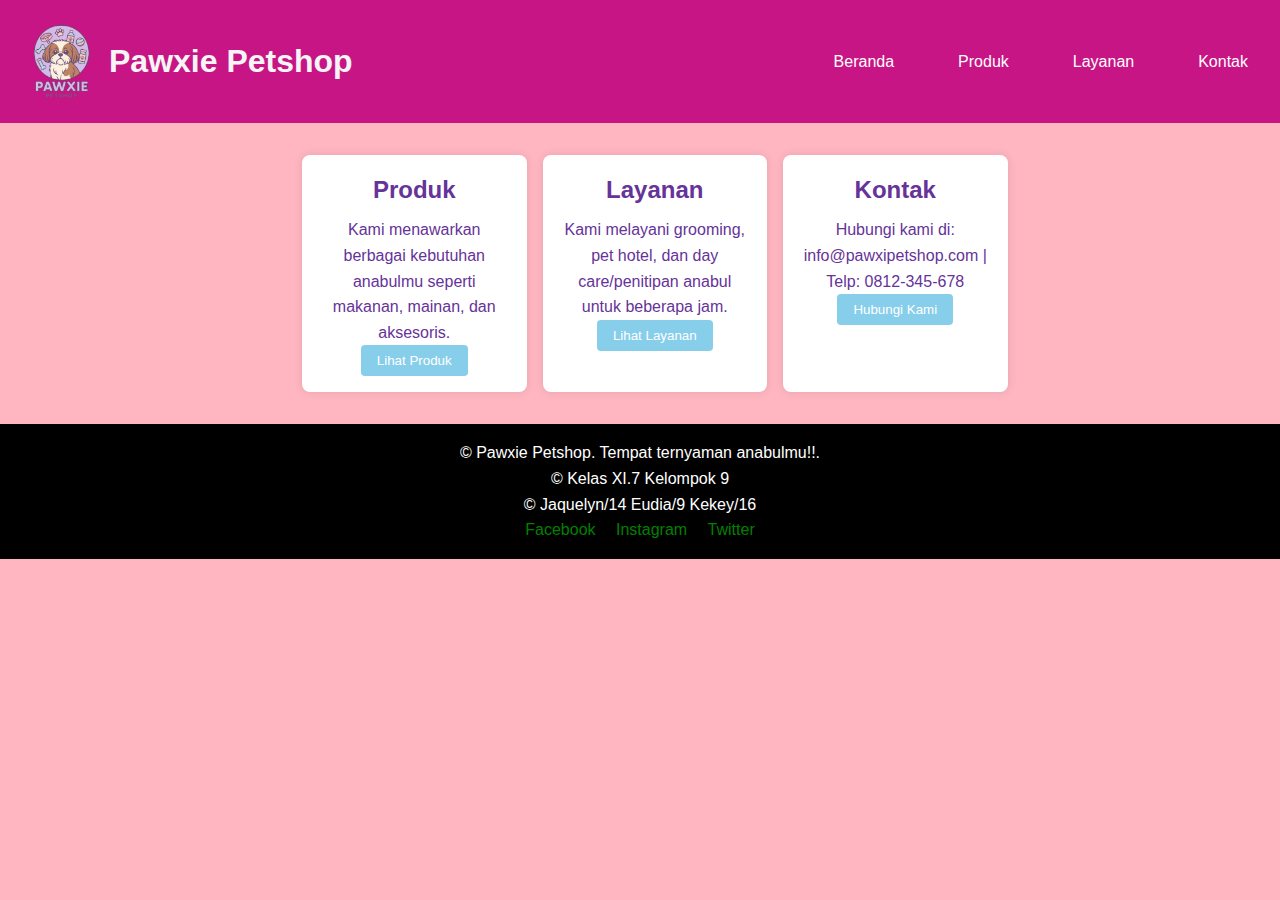
<file: index.html>
<!DOCTYPE html>
<html lang="id">
<head>
    <meta charset="UTF-8">
    <meta name="viewport" content="width=device-width, initial-scale=1.0">
    <title>Pawxie Petshop</title>
    <!-- Link ke file CSS eksternal -->
    <link rel="stylesheet" href="pawxie.css">
</head>
<body>
    <header>
        <!-- Logo perusahaan: Menampilkan gambar logo di header -->
        <div class="logo">
            <img src="logoo.png" alt="Pawxie Petshop">
            <h1>Pawxie Petshop</h1>
        </div>
        <!-- Navigasi: Menu utama untuk navigasi antar halaman -->
        <nav>
            <ul>
                <li><a href="beranda.html">Beranda</a></li>
                <li><a href="produk.html">Produk</a></li>
                <li><a href="layanan.html">Layanan</a></li>
                <li><a href="Kontak.html">Kontak</a></li>
            </ul>
            <!-- Tombol toggle untuk menu mobile: Menggunakan JavaScript untuk toggle visibilitas -->
            <button id="menu-toggle">☰</button>
        </nav>
    </header>

    <!-- Bagian utama dengan 4 kolom: Menggunakan grid untuk layout 4 kolom -->
    <main id="home">
        <section class="columns">
            <!-- Kolom 1: Produk -->
            <div class="column">
                <h2>Produk</h2>
                <p>Kami menawarkan berbagai kebutuhan anabulmu seperti makanan, mainan, dan aksesoris.</p>
                <button onclick="showAlert('Produk')">Lihat Produk</button>
            </div>
            <!-- Kolom 2: Layanan -->
            <div class="column">
                <h2>Layanan</h2>
                <p>Kami melayani grooming, pet hotel, dan day care/penitipan anabul untuk beberapa jam.</p>
                <button onclick="showAlert('Layanan')">Lihat Layanan</button>
            </div>
            <!-- Kolom 3: Kontak -->
            <div class="column">
                <h2>Kontak</h2>
                <p>Hubungi kami di: info@pawxipetshop.com | Telp: 0812-345-678</p>
                <button onclick="showAlert('Kontak')">Hubungi Kami</button>
            </div>
        </section>
    </main>

    <footer>
        <p>&copy; Pawxie Petshop. Tempat ternyaman anabulmu!!.</p>
        <p>&copy; Kelas XI.7 Kelompok 9 </p>
        <p>&copy; Jaquelyn/14 Eudia/9 Kekey/16 </p>
        <!-- Nama media sosial: Link ke akun media sosial perusahaan -->
        <div class="social-media">
            <a href="https://facebook.com/pawxipetshop" target="_blank">Facebook</a>
            <a href="https://instagram.com/pawxipetshop" target="_blank">Instagram</a>
            <a href="https://twitter.com/pawxipetshop" target="_blank">Twitter</a>
        </div>
    </footer>

    <!-- JavaScript internal: Digabungkan dalam file HTML untuk interaktivitas -->
    <script>
        // Fungsi untuk toggle menu navigasi: Menampilkan/menyembunyikan menu saat tombol toggle diklik (untuk mobile)
        document.getElementById('menu-toggle').addEventListener('click', function() {
            const nav = document.querySelector('nav ul');
            nav.classList.toggle('show');
        });

        // Fungsi showAlert: Menampilkan alert sederhana saat tombol di kolom diklik (untuk interaktivitas)
        function showAlert(section) {
            alert(`Anda mengklik bagian: ${section}. Fitur ini dapat dikembangkan lebih lanjut!`);
        }

        //JavaScript di gunakan untuk menambahkan interaktivitas dasar. Fungsi showAlert bisa diganti dengan navigasi ke halaman lain.
    </script>
</body>
</html>
</file>
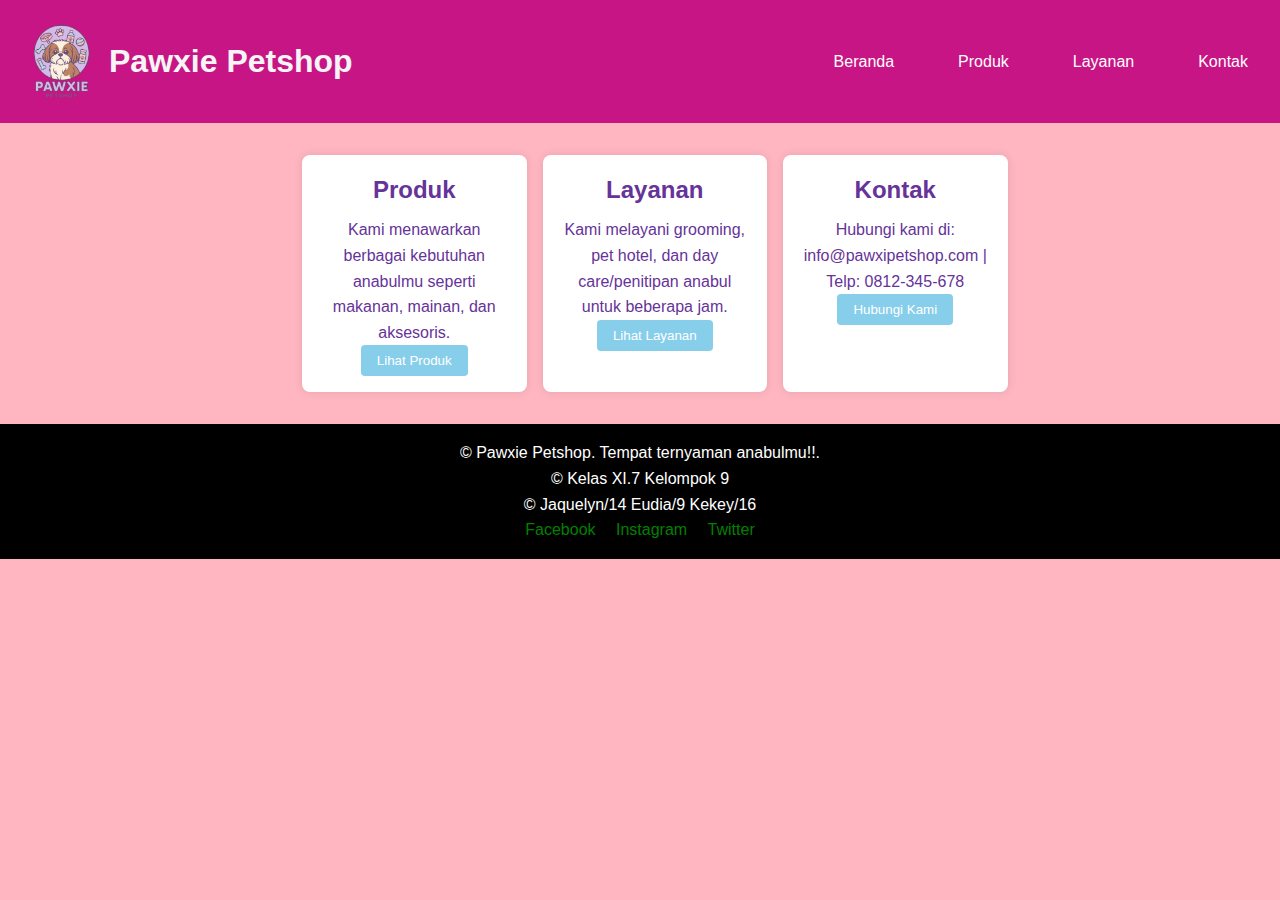
<file: beranda.html>
<!DOCTYPE html>
<html lang="id">
<head>
    <meta charset="UTF-8">
    <meta name="viewport" content="width=device-width, initial-scale=1.0">
    <title>Pawxie Petshop</title>
    <!-- Link ke file CSS eksternal -->
    <link rel="stylesheet" href="pawxie.css">
</head>
<body>
    <header>
        <!-- Logo perusahaan: Menampilkan gambar logo di header -->
        <div class="logo">
            <img src="logoo.png" alt="Pawxie Petshop">
            <h1>Pawxie Petshop</h1>
        </div>
        <!-- Navigasi: Menu utama untuk navigasi antar halaman -->
        <nav>
            <ul>
                <li><a href="beranda.html">Beranda</a></li>
                <li><a href="produk.html">Produk</a></li>
                <li><a href="layanan.html">Layanan</a></li>
                <li><a href="Kontak.html">Kontak</a></li>
            </ul>
            <!-- Tombol toggle untuk menu mobile: Menggunakan JavaScript untuk toggle visibilitas -->
            <button id="menu-toggle">☰</button>
        </nav>
    </header>

    <!-- Bagian utama dengan 4 kolom: Menggunakan grid untuk layout 4 kolom -->
    <main id="home">
        <section class="columns">
            <!-- Kolom 1: Produk -->
            <div class="column">
                <h2>Produk</h2>
                <p>Kami menawarkan berbagai kebutuhan anabulmu seperti makanan, mainan, dan aksesoris.</p>
                <button onclick="showAlert('Produk')">Lihat Produk</button>
            </div>
            <!-- Kolom 2: Layanan -->
            <div class="column">
                <h2>Layanan</h2>
                <p>Kami melayani grooming, pet hotel, dan day care/penitipan anabul untuk beberapa jam.</p>
                <button onclick="showAlert('Layanan')">Lihat Layanan</button>
            </div>
            <!-- Kolom 3: Kontak -->
            <div class="column">
                <h2>Kontak</h2>
                <p>Hubungi kami di: info@pawxipetshop.com | Telp: 0812-345-678</p>
                <button onclick="showAlert('Kontak')">Hubungi Kami</button>
            </div>
        </section>
    </main>

    <footer>
        <p>&copy; Pawxie Petshop. Tempat ternyaman anabulmu!!.</p>
        <p>&copy; Kelas XI.7 Kelompok 9 </p>
        <p>&copy; Jaquelyn/14 Eudia/9 Kekey/16 </p>
        <!-- Nama media sosial: Link ke akun media sosial perusahaan -->
        <div class="social-media">
            <a href="https://facebook.com/pawxipetshop" target="_blank">Facebook</a>
            <a href="https://instagram.com/pawxipetshop" target="_blank">Instagram</a>
            <a href="https://twitter.com/pawxipetshop" target="_blank">Twitter</a>
        </div>
    </footer>

    <!-- JavaScript internal: Digabungkan dalam file HTML untuk interaktivitas -->
    <script>
        // Fungsi untuk toggle menu navigasi: Menampilkan/menyembunyikan menu saat tombol toggle diklik (untuk mobile)
        document.getElementById('menu-toggle').addEventListener('click', function() {
            const nav = document.querySelector('nav ul');
            nav.classList.toggle('show');
        });

        // Fungsi showAlert: Menampilkan alert sederhana saat tombol di kolom diklik (untuk interaktivitas)
        function showAlert(section) {
            alert(`Anda mengklik bagian: ${section}. Fitur ini dapat dikembangkan lebih lanjut!`);
        }

        //JavaScript di gunakan untuk menambahkan interaktivitas dasar. Fungsi showAlert bisa diganti dengan navigasi ke halaman lain.
    </script>
</body>
</html>
</file>
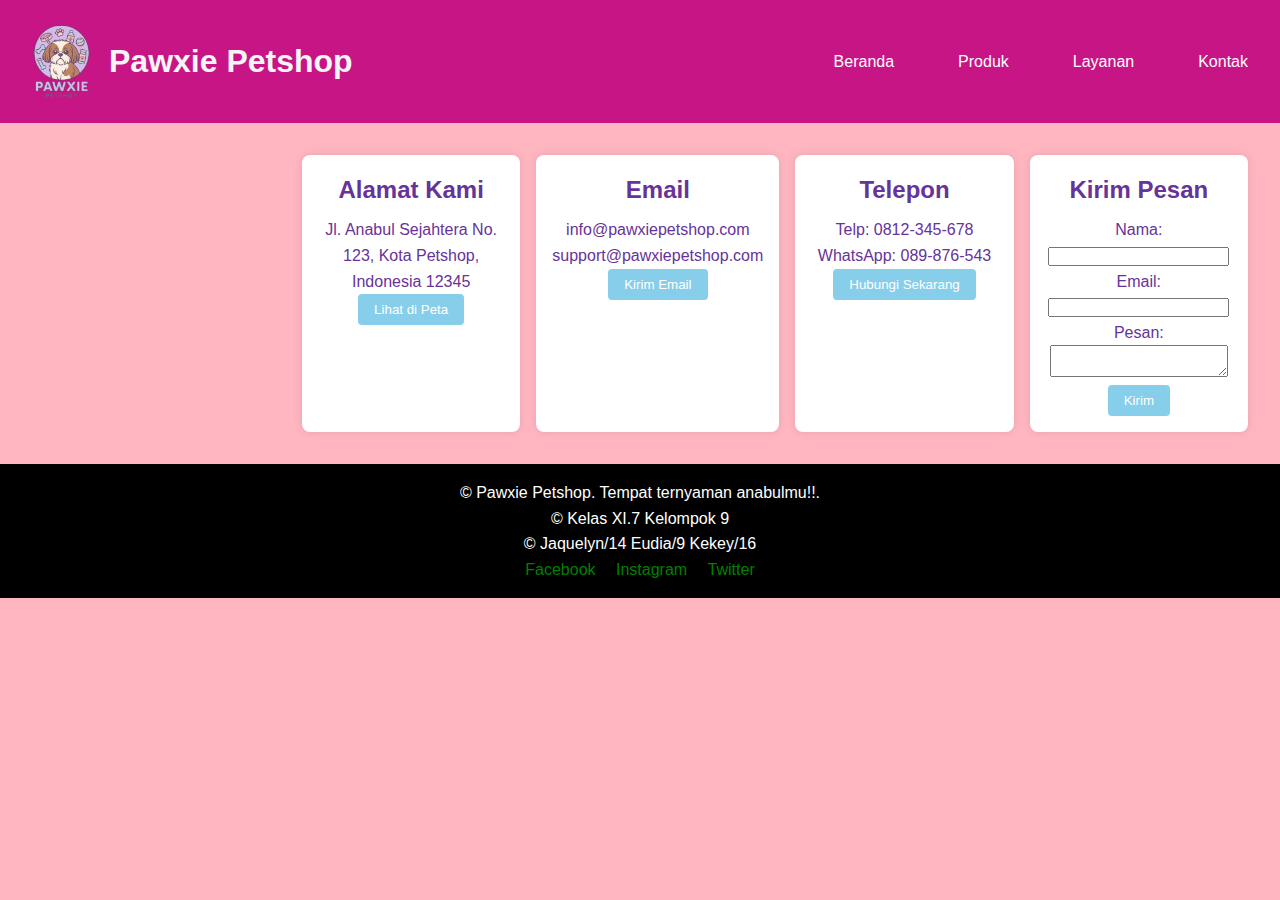
<file: kontak.html>
<!DOCTYPE html>
<html lang="id">
<head>
    <meta charset="UTF-8">
    <meta name="viewport" content="width=device-width, initial-scale=1.0">
    <title>Pawxie Petshop - Kontak</title>
    <!-- Link ke file CSS eksternal -->
    <link rel="stylesheet" href="pawxie.css">
</head>
<body>
    <header>
        <!-- Logo perusahaan: Menampilkan gambar logo di header -->
        <div class="logo">
            <img src="logoo.png" alt="Pawxie Petshop">
            <h1>Pawxie Petshop</h1>
        </div>
        <!-- Navigasi: Menu utama untuk navigasi antar halaman -->
        <nav>
            <ul>
                <li><a href="beranda.html">Beranda</a></li>
                <li><a href="produk.html">Produk</a></li>
                <li><a href="layanan.html">Layanan</a></li>
                <li><a href="Kontak.html">Kontak</a></li>
            </ul>
            <!-- Tombol toggle untuk menu mobile: Menggunakan JavaScript untuk toggle visibilitas -->
            <button id="menu-toggle">☰</button>
        </nav>
    </header>

    <!-- Bagian utama dengan konten kontak: Menggunakan grid untuk layout informasi kontak -->
    <main id="contact">
        <section class="columns">
            <!-- Kolom 1: Alamat -->
            <div class="column">
                <h2>Alamat Kami</h2>
                <p>Jl. Anabul Sejahtera No. 123, Kota Petshop, Indonesia 12345</p>
                <button onclick="showAlert('Alamat')">Lihat di Peta</button>
            </div>
            <!-- Kolom 2: Email -->
            <div class="column">
                <h2>Email</h2>
                <p>info@pawxiepetshop.com</p>
                <p>support@pawxiepetshop.com</p>
                <button onclick="showAlert('Email')">Kirim Email</button>
            </div>
            <!-- Kolom 3: Telepon -->
            <div class="column">
                <h2>Telepon</h2>
                <p>Telp: 0812-345-678</p>
                <p>WhatsApp: 089-876-543</p>
                <button onclick="showAlert('Telepon')">Hubungi Sekarang</button>
            </div>
            <!-- Kolom 4: Formulir Kontak -->
            <div class="column">
                <h2>Kirim Pesan</h2>
                <form action="#" method="post">
                    <label for="name">Nama:</label>
                    <input type="text" id="name" name="name" required>
                    <label for="email">Email:</label>
                    <input type="email" id="email" name="email" required>
                    <label for="message">Pesan:</label>
                    <textarea id="message" name="message" required></textarea>
                    <button type="submit">Kirim</button>
                </form>
            </div>
        </section>
    </main>

    <footer>
        <p>&copy; Pawxie Petshop. Tempat ternyaman anabulmu!!.</p>
        <p>&copy; Kelas XI.7 Kelompok 9 </p>
        <p>&copy; Jaquelyn/14 Eudia/9 Kekey/16 </p>
        <!-- Nama media sosial: Link ke akun media sosial perusahaan -->
        <div class="social-media">
            <a href="https://facebook.com/pawxipetshop" target="_blank">Facebook</a>
            <a href="https://instagram.com/pawxipetshop" target="_blank">Instagram</a>
            <a href="https://twitter.com/pawxipetshop" target="_blank">Twitter</a>
        </div>
    </footer>

    <!-- JavaScript internal: Digabungkan dalam file HTML untuk interaktivitas -->
    <script>
        // Fungsi untuk toggle menu navigasi: Menampilkan/menyembunyikan menu saat tombol toggle diklik (untuk mobile)
        document.getElementById('menu-toggle').addEventListener('click', function() {
            const nav = document.querySelector('nav ul');
            nav.classList.toggle('show');
        });

        // Fungsi showAlert: Menampilkan alert sederhana saat tombol di kolom diklik (untuk interaktivitas)
        function showAlert(section) {
            alert(`Anda mengklik bagian: ${section}. Fitur ini dapat dikembangkan lebih lanjut!`);
        }

        //JavaScript di gunakan untuk menambahkan interaktivitas dasar. Fungsi showAlert bisa diganti dengan navigasi ke halaman lain.
    </script>
</body>
</html>
</file>
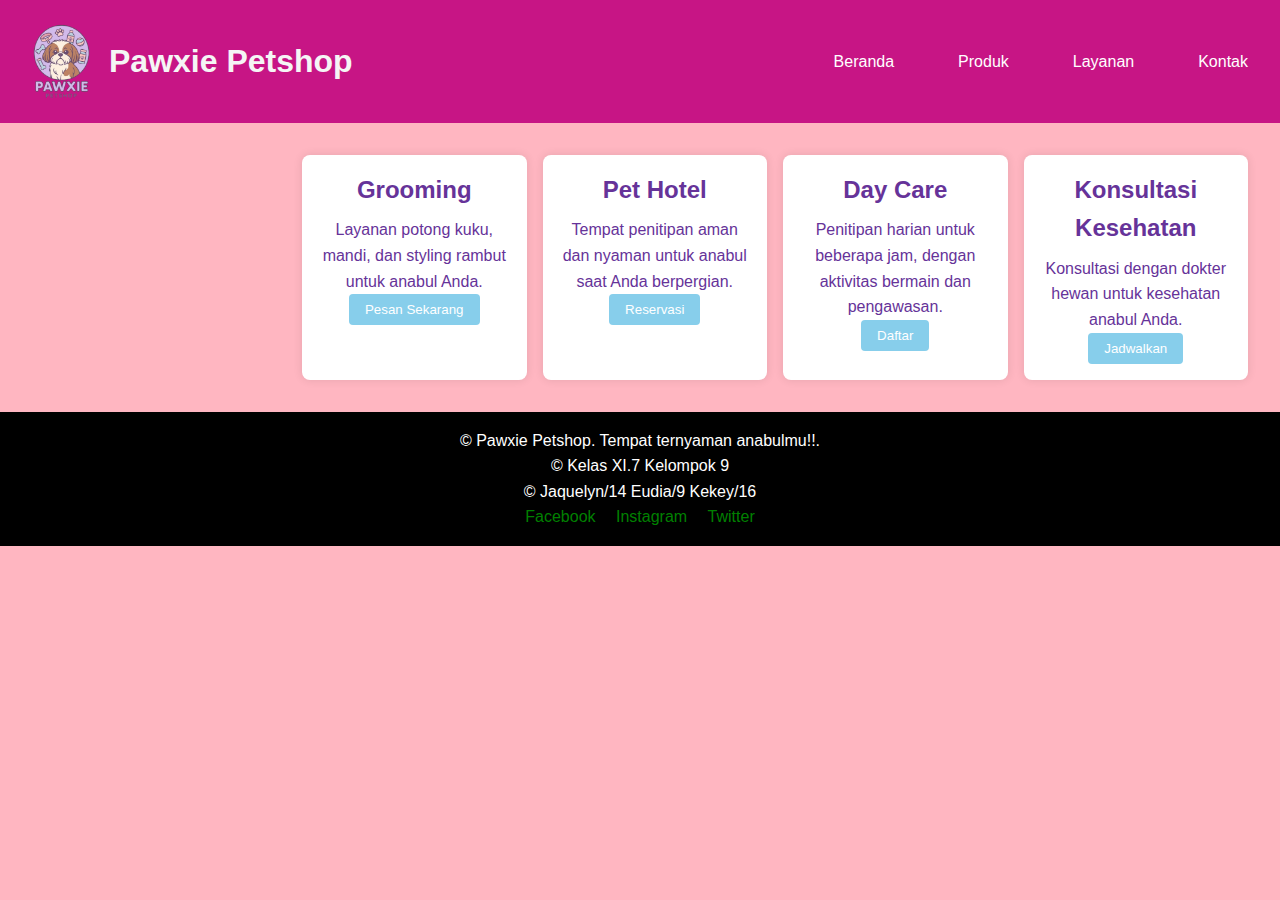
<file: layanan.html>
<!DOCTYPE html>
<html lang="id">
<head>
    <meta charset="UTF-8">
    <meta name="viewport" content="width=device-width, initial-scale=1.0">
    <title>Pawxie Petshop - Layanan</title>
    <!-- Link ke file CSS eksternal -->
    <link rel="stylesheet" href="pawxie.css">
</head>
<body>
    <header>
        <!-- Logo perusahaan: Menampilkan gambar logo di header -->
        <div class="logo">
            <img src="logoo.png" alt="Pawxie Petshop">
            <h1>Pawxie Petshop</h1>
        </div>
        <!-- Navigasi: Menu utama untuk navigasi antar halaman -->
        <nav>
            <ul>
                <li><a href="beranda.html">Beranda</a></li>
                <li><a href="produk.html">Produk</a></li>
                <li><a href="layanan.html">Layanan</a></li>
                <li><a href="Kontak.html">Kontak</a></li>
            </ul>
            <!-- Tombol toggle untuk menu mobile: Menggunakan JavaScript untuk toggle visibilitas -->
            <button id="menu-toggle">☰</button>
        </nav>
    </header>

    <!-- Bagian utama dengan konten layanan: Menggunakan grid untuk layout layanan -->
    <main id="services">
        <section class="columns">
            <!-- Kolom 1: Grooming -->
            <div class="column">
                <h2>Grooming</h2>
                <p>Layanan potong kuku, mandi, dan styling rambut untuk anabul Anda.</p>
                <button onclick="showAlert('Grooming')">Pesan Sekarang</button>
            </div>
            <!-- Kolom 2: Pet Hotel -->
            <div class="column">
                <h2>Pet Hotel</h2>
                <p>Tempat penitipan aman dan nyaman untuk anabul saat Anda berpergian.</p>
                <button onclick="showAlert('Pet Hotel')">Reservasi</button>
            </div>
            <!-- Kolom 3: Day Care -->
            <div class="column">
                <h2>Day Care</h2>
                <p>Penitipan harian untuk beberapa jam, dengan aktivitas bermain dan pengawasan.</p>
                <button onclick="showAlert('Day Care')">Daftar</button>
            </div>
            <!-- Kolom 4: Konsultasi -->
            <div class="column">
                <h2>Konsultasi Kesehatan</h2>
                <p>Konsultasi dengan dokter hewan untuk kesehatan anabul Anda.</p>
                <button onclick="showAlert('Konsultasi')">Jadwalkan</button>
            </div>
        </section>
    </main>

    <footer>
        <p>&copy; Pawxie Petshop. Tempat ternyaman anabulmu!!.</p>
        <p>&copy; Kelas XI.7 Kelompok 9 </p>
        <p>&copy; Jaquelyn/14 Eudia/9 Kekey/16 </p>
        <!-- Nama media sosial: Link ke akun media sosial perusahaan -->
        <div class="social-media">
            <a href="https://facebook.com/pawxipetshop" target="_blank">Facebook</a>
            <a href="https://instagram.com/pawxipetshop" target="_blank">Instagram</a>
            <a href="https://twitter.com/pawxipetshop" target="_blank">Twitter</a>
        </div>
    </footer>

    <!-- JavaScript internal: Digabungkan dalam file HTML untuk interaktivitas -->
    <script>
        // Fungsi untuk toggle menu navigasi: Menampilkan/menyembunyikan menu saat tombol toggle diklik (untuk mobile)
        document.getElementById('menu-toggle').addEventListener('click', function() {
            const nav = document.querySelector('nav ul');
            nav.classList.toggle('show');
        });

        // Fungsi showAlert: Menampilkan alert sederhana saat tombol di kolom diklik (untuk interaktivitas)
        function showAlert(section) {
            alert(`Anda mengklik bagian: ${section}. Fitur ini dapat dikembangkan lebih lanjut!`);
        }

        //JavaScript di gunakan untuk menambahkan interaktivitas dasar. Fungsi showAlert bisa diganti dengan navigasi ke halaman lain.
    </script>
</body>
</html>
</file>
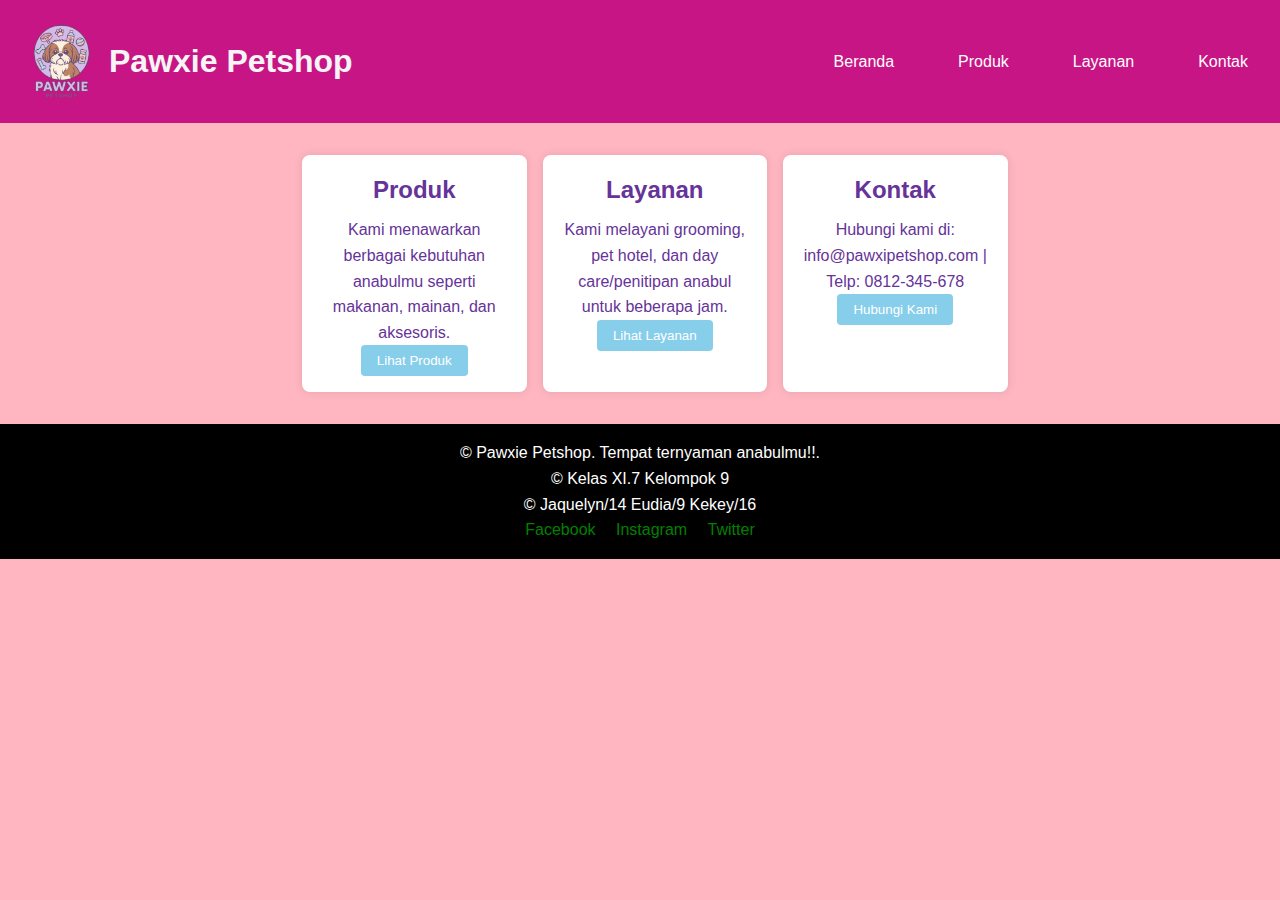
<file: pawxie.html>
<!DOCTYPE html>
<html lang="id">
<head>
    <meta charset="UTF-8">
    <meta name="viewport" content="width=device-width, initial-scale=1.0">
    <title>Pawxie Petshop</title>
    <!-- Link ke file CSS eksternal -->
    <link rel="stylesheet" href="pawxie.css">
</head>
<body>
    <header>
        <!-- Logo perusahaan: Menampilkan gambar logo di header -->
        <div class="logo">
            <img src="logoo.png" alt="Pawxie Petshop">
            <h1>Pawxie Petshop</h1>
        </div>
        <!-- Navigasi: Menu utama untuk navigasi antar halaman -->
        <nav>
            <ul>
                <li><a href="beranda.html">Beranda</a></li>
                <li><a href="produk.html">Produk</a></li>
                <li><a href="layanan.html">Layanan</a></li>
                <li><a href="Kontak.html">Kontak</a></li>
            </ul>
            <!-- Tombol toggle untuk menu mobile: Menggunakan JavaScript untuk toggle visibilitas -->
            <button id="menu-toggle">☰</button>
        </nav>
    </header>

    <!-- Bagian utama dengan 4 kolom: Menggunakan grid untuk layout 4 kolom -->
    <main id="home">
        <section class="columns">
            <!-- Kolom 1: Produk -->
            <div class="column">
                <h2>Produk</h2>
                <p>Kami menawarkan berbagai kebutuhan anabulmu seperti makanan, mainan, dan aksesoris.</p>
                <button onclick="showAlert('Produk')">Lihat Produk</button>
            </div>
            <!-- Kolom 2: Layanan -->
            <div class="column">
                <h2>Layanan</h2>
                <p>Kami melayani grooming, pet hotel, dan day care/penitipan anabul untuk beberapa jam.</p>
                <button onclick="showAlert('Layanan')">Lihat Layanan</button>
            </div>
            <!-- Kolom 3: Kontak -->
            <div class="column">
                <h2>Kontak</h2>
                <p>Hubungi kami di: info@pawxipetshop.com | Telp: 0812-345-678</p>
                <button onclick="showAlert('Kontak')">Hubungi Kami</button>
            </div>
        </section>
    </main>

    <footer>
        <p>&copy; Pawxie Petshop. Tempat ternyaman anabulmu!!.</p>
        <p>&copy; Kelas XI.7 Kelompok 9 </p>
        <p>&copy; Jaquelyn/14 Eudia/9 Kekey/16 </p>
        <!-- Nama media sosial: Link ke akun media sosial perusahaan -->
        <div class="social-media">
            <a href="https://facebook.com/pawxipetshop" target="_blank">Facebook</a>
            <a href="https://instagram.com/pawxipetshop" target="_blank">Instagram</a>
            <a href="https://twitter.com/pawxipetshop" target="_blank">Twitter</a>
        </div>
    </footer>

    <!-- JavaScript internal: Digabungkan dalam file HTML untuk interaktivitas -->
    <script>
        // Fungsi untuk toggle menu navigasi: Menampilkan/menyembunyikan menu saat tombol toggle diklik (untuk mobile)
        document.getElementById('menu-toggle').addEventListener('click', function() {
            const nav = document.querySelector('nav ul');
            nav.classList.toggle('show');
        });

        // Fungsi showAlert: Menampilkan alert sederhana saat tombol di kolom diklik (untuk interaktivitas)
        function showAlert(section) {
            alert(`Anda mengklik bagian: {section}. Fitur ini dapat dikembangkan lebih lanjut!`);
        }

        //JavaScript di gunakan untuk menambahkan interaktivitas dasar. Fungsi showAlert bisa diganti dengan navigasi ke halaman lain.
    </script>
</body>
</html>
</file>
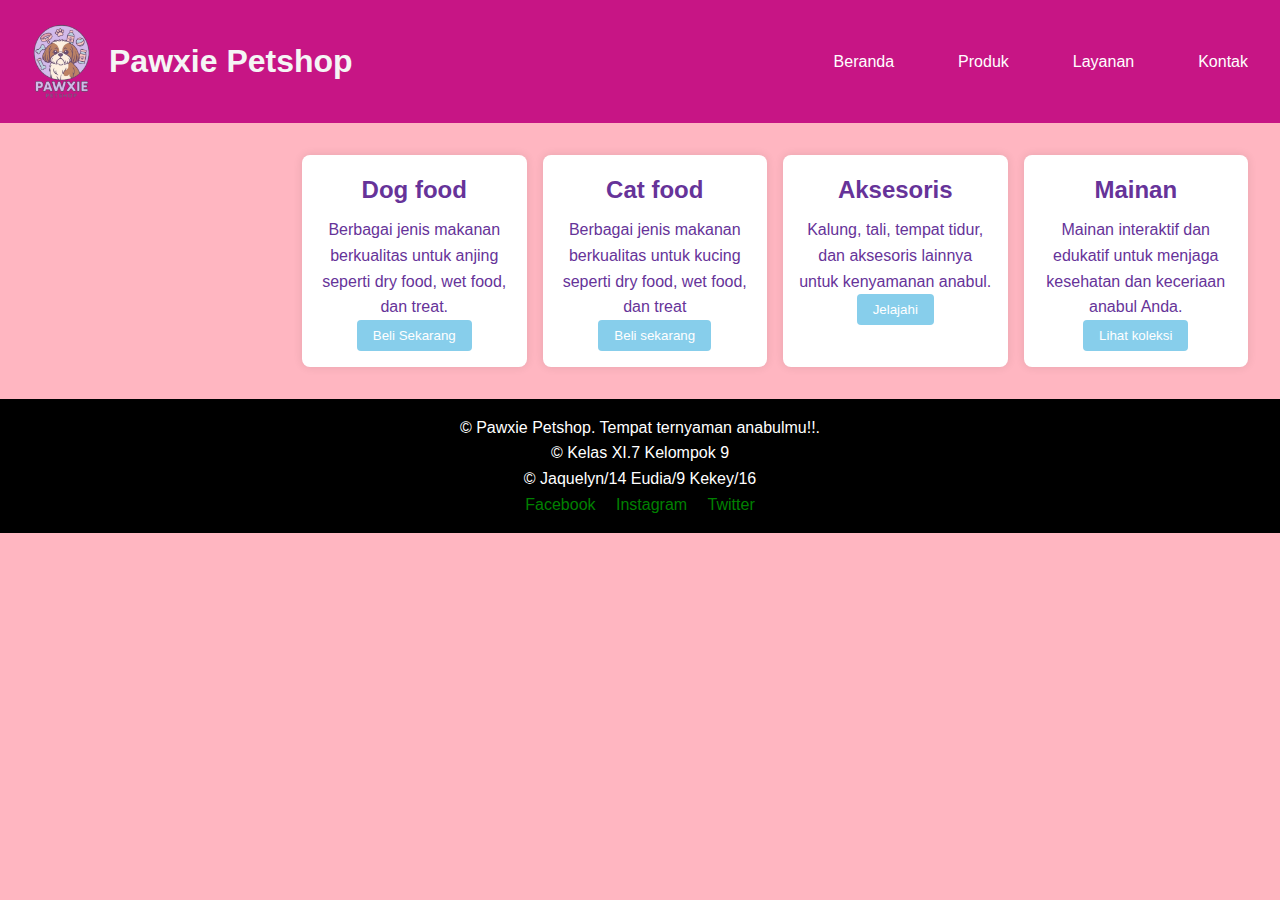
<file: produk.html>
<!DOCTYPE html>
<html lang="id">
<head>
    <meta charset="UTF-8">
    <meta name="viewport" content="width=device-width, initial-scale=1.0">
    <title>Pawxie Petshop - Produk</title>
    <!-- Link ke file CSS eksternal -->
    <link rel="stylesheet" href="pawxie.css">
</head>
<body>
    <header>
        <!-- Logo perusahaan: Menampilkan gambar logo di header -->
        <div class="logo">
            <img src="logoo.png" alt="Pawxie Petshop">
            <h1>Pawxie Petshop</h1>
        </div>
        <!-- Navigasi: Menu utama untuk navigasi antar halaman -->
        <nav>
            <ul>
                <li><a href="beranda.html">Beranda</a></li>
                <li><a href="produk.html">Produk</a></li>
                <li><a href="layanan.html">Layanan</a></li>
                <li><a href="Kontak.html">Kontak</a></li>
            </ul>
            <!-- Tombol toggle untuk menu mobile: Menggunakan JavaScript untuk toggle visibilitas -->
            <button id="menu-toggle">☰</button>
        </nav>
    </header>

    <!-- Bagian utama dengan konten produk: Menggunakan grid untuk layout produk -->
    <main id="products">
        <section class="columns">
            <!-- Kolom 1: Makanan -->
            <div class="column">
                <h2>Dog food</h2>
                <p>Berbagai jenis makanan berkualitas untuk anjing seperti dry food, wet food, dan treat.</p>
                <button onclick="showAlert('Makanan anjing')">Beli Sekarang</button>
            </div>
            <!-- Kolom 2: Makanan -->
            <div class="column">
                <h2>Cat food</h2>
                <p>Berbagai jenis makanan berkualitas untuk kucing seperti dry food, wet food, dan treat</p>
                <button onclick="showAlert('Makanan kucing')">Beli sekarang</button>
            </div>
            <!-- Kolom 3: Aksesoris -->
            <div class="column">
                <h2>Aksesoris</h2>
                <p>Kalung, tali, tempat tidur, dan aksesoris lainnya untuk kenyamanan anabul.</p>
                <button onclick="showAlert('Aksesoris')">Jelajahi</button>
            </div>
            <!-- Kolom 4: Perawatan -->
            <div class="column">
                <h2>Mainan</h2>
                <p>Mainan interaktif dan edukatif untuk menjaga kesehatan dan keceriaan anabul Anda.</p>
                <button onclick="showAlert('Mainan')">Lihat koleksi</button>
            </div>
        </section>
    </main>

    <footer>
        <p>&copy; Pawxie Petshop. Tempat ternyaman anabulmu!!.</p>
        <p>&copy; Kelas XI.7 Kelompok 9 </p>
        <p>&copy; Jaquelyn/14 Eudia/9 Kekey/16 </p>
        <!-- Nama media sosial: Link ke akun media sosial perusahaan -->
        <div class="social-media">
            <a href="https://facebook.com/pawxipetshop" target="_blank">Facebook</a>
            <a href="https://instagram.com/pawxipetshop" target="_blank">Instagram</a>
            <a href="https://twitter.com/pawxipetshop" target="_blank">Twitter</a>
        </div>
    </footer>

    <!-- JavaScript internal: Digabungkan dalam file HTML untuk interaktivitas -->
    <script>
        // Fungsi untuk toggle menu navigasi: Menampilkan/menyembunyikan menu saat tombol toggle diklik (untuk mobile)
        document.getElementById('menu-toggle').addEventListener('click', function() {
            const nav = document.querySelector('nav ul');
            nav.classList.toggle('show');
        });

        // Fungsi showAlert: Menampilkan alert sederhana saat tombol di kolom diklik (untuk interaktivitas)
        function showAlert(section) {
            alert(`Anda mengklik bagian: ${section}. Fitur ini dapat dikembangkan lebih lanjut!`);
        }

        //JavaScript di gunakan untuk menambahkan interaktivitas dasar. Fungsi showAlert bisa diganti dengan navigasi ke halaman lain.
    </script>
</body>
</html>
</file>
<file: pawxie.css>
/* Reset dasar untuk konsistensi */
* {
    margin: 0;
    padding: 0;
    box-sizing: border-box;
}

/* Styling body: Mengatur font dan latar belakang umum */
body {
    font-family: Arial, sans-serif;
    line-height: 1.6;
    color: rebeccapurple;
    background-color: lightpink;
}

/* Header: Styling untuk header dengan logo dan navigasi */
header {
    display: flex;
    justify-content: space-between;
    align-items: center;
    background-color: mediumvioletred;
    padding: 1.5rem;
    color: whitesmoke;
}

/* Logo: Mengatur ukuran dan posisi gambar logo */
.logo img {
    height: 75px;
    width: 75px;
}
.logo {
    display: flex;
    align-items: center; /* otomatis teks naik sejajar logo */
    gap: 10px;
} 
/* Navigasi: Styling menu navigasi */
nav ul {
    list-style: none;
    display: flex;
}

nav ul li {
    margin-left: 3rem;
}

nav ul li a {
    color: white;
    text-decoration: none;
    padding: 0.5rem;
    transition: background-color 0.3s;
}

nav ul li a:hover {
    background-color: mediumvioletred;
}

/* Tombol toggle menu: Untuk mobile, awalnya tersembunyi */
#menu-toggle {
    display: none;
    background: none;
    border: none;
    color: white;
    font-size: 1.5rem;
    cursor: pointer;
}

/* Bagian utama: Container untuk 4 kolom */
main {
    padding: 2rem;
    margin-left: 270px;
}

/* Kolom: Menggunakan grid untuk 4 kolom responsif */
.columns {
    display: grid;
    grid-template-columns: repeat(4, 1fr);
    gap: 1rem;
}

/* Styling kolom individu: Padding dan bayangan untuk estetika */
.column {
    background-color: white;
    padding: 1rem;
    border-radius: 8px;
    box-shadow: 0 0 10px rgba(0, 0, 0, 0.1);
    text-align: center;
}

.column h2 {
    margin-bottom: 0.5rem;
}

.column button {
    background-color: skyblue;
    color: white;
    border: none;
    padding: 0.5rem 1rem;
    cursor: pointer;
    border-radius: 4px;
    transition: background-color 0.3s;
}

.column button:hover {
    background-color: black;
}

/* Footer: Styling footer dengan media sosial */
footer {
    background-color: black;
    color: white;
    text-align: center;
    padding: 1rem;
}

.social-media a {
    color: green;
    margin: 0 0.5rem;
    text-decoration: none;
}

.social-media a:hover {
    text-decoration: underline;
}

/* Responsivitas: Untuk layar kecil, ubah grid menjadi 1 kolom dan tampilkan toggle menu */
@media (max-width: 768px) {
    nav ul {
        display: none;
        flex-direction: column;
        position: absolute;
        top: 100%;
        left: 0;
        width: 100%;
        background-color: green;
    }
    
    nav ul.show {
        display: flex;
    }
    
    #menu-toggle {
        display: block;
    }
    
    .columns {
        grid-template-columns: 1fr;
    }
}
</file>
